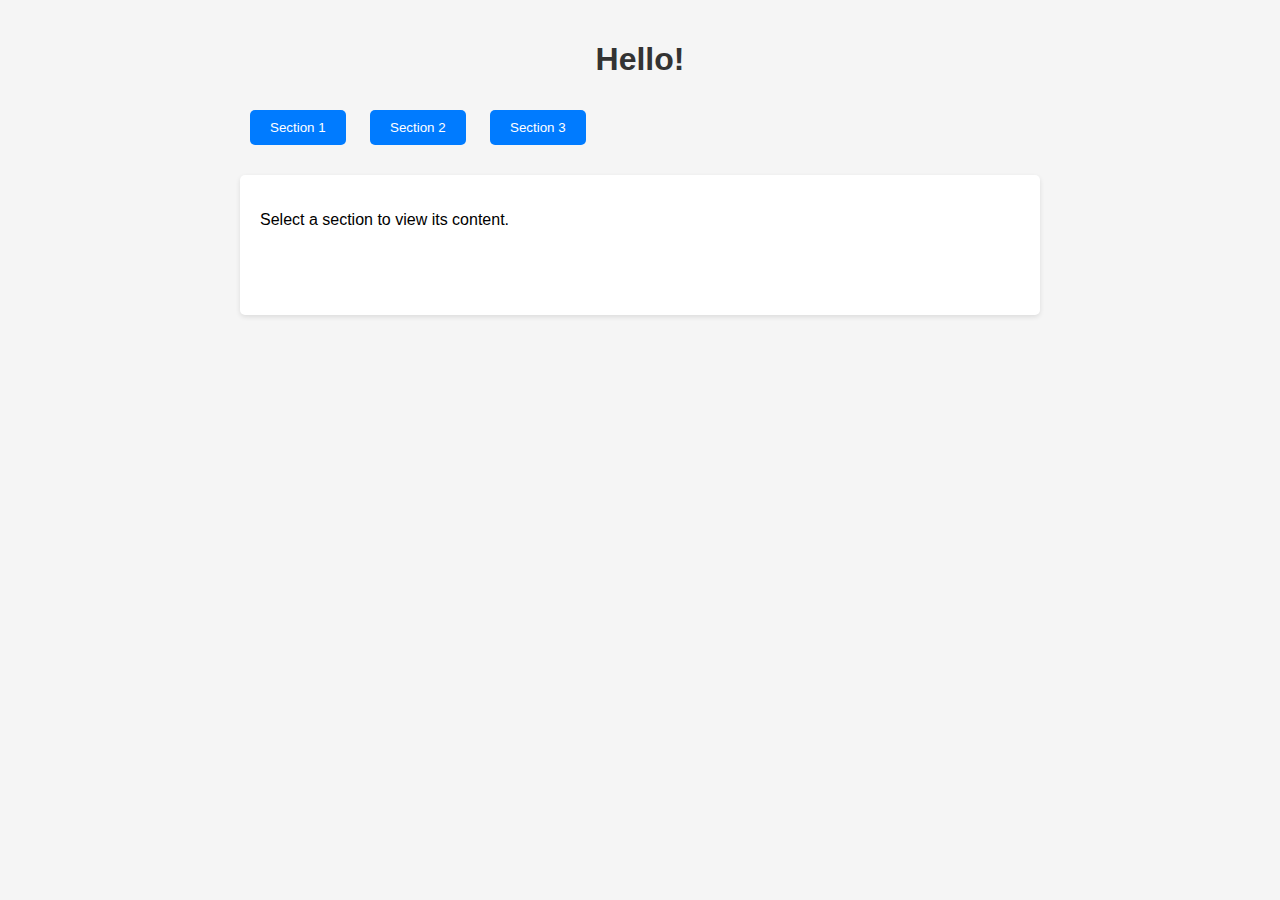
<file: helloworld/templates/singlepage/index.html>
<!DOCTYPE html> 
<html lang="en"> 
    <head> 
        <title>Single Page</title> 
        <style> 
            body {
                font-family: Arial, sans-serif;
                max-width: 800px;
                margin: 0 auto;
                padding: 20px;
                background-color: #f5f5f5;
            }
            h1 {
                color: #333;
                text-align: center;
            }
            button {
                margin: 10px;
                padding: 10px 20px;
                background-color: #007bff;
                color: white;
                border: none;
                border-radius: 5px;
                cursor: pointer;
            }
            button:hover {
                background-color: #0056b3;
            }
            #content {
                background-color: white;
                padding: 20px;
                border-radius: 5px;
                box-shadow: 0 2px 5px rgba(0,0,0,0.1);
                margin-top: 20px;
                min-height: 100px;
            }
        </style> 
        <script> 
            // When back arrow is clicked, show previous section 
            window.onpopstate = function(event) { 
                console.log(event.state.section); 
                showSection(event.state.section); 
            } 
             
            function showSection(section) { 
                fetch(`/sections/${section}`) 
                .then(response => response.text()) 
                .then(text => { 
                    console.log(text); 
                    document.querySelector('#content').innerHTML = text; 
                }); 
             
            } 
             
            document.addEventListener('DOMContentLoaded', function() { 
                document.querySelectorAll('button').forEach(button => { 
                    button.onclick = function() { 
                        const section = this.dataset.section; 
             
                        // Add the current state to the history 
                        history.pushState({section: section}, "", `section${section}`); 
                        showSection(section); 
                    }; 
                }); 
            }); 
        </script> 
    </head> 
    <body> 
        <h1>Hello!</h1> 
        <button data-section="1">Section 1</button> 
        <button data-section="2">Section 2</button> 
        <button data-section="3">Section 3</button> 
        <div id="content">
            <p>Select a section to view its content.</p>
        </div> 
    </body> 
</html>
</file>
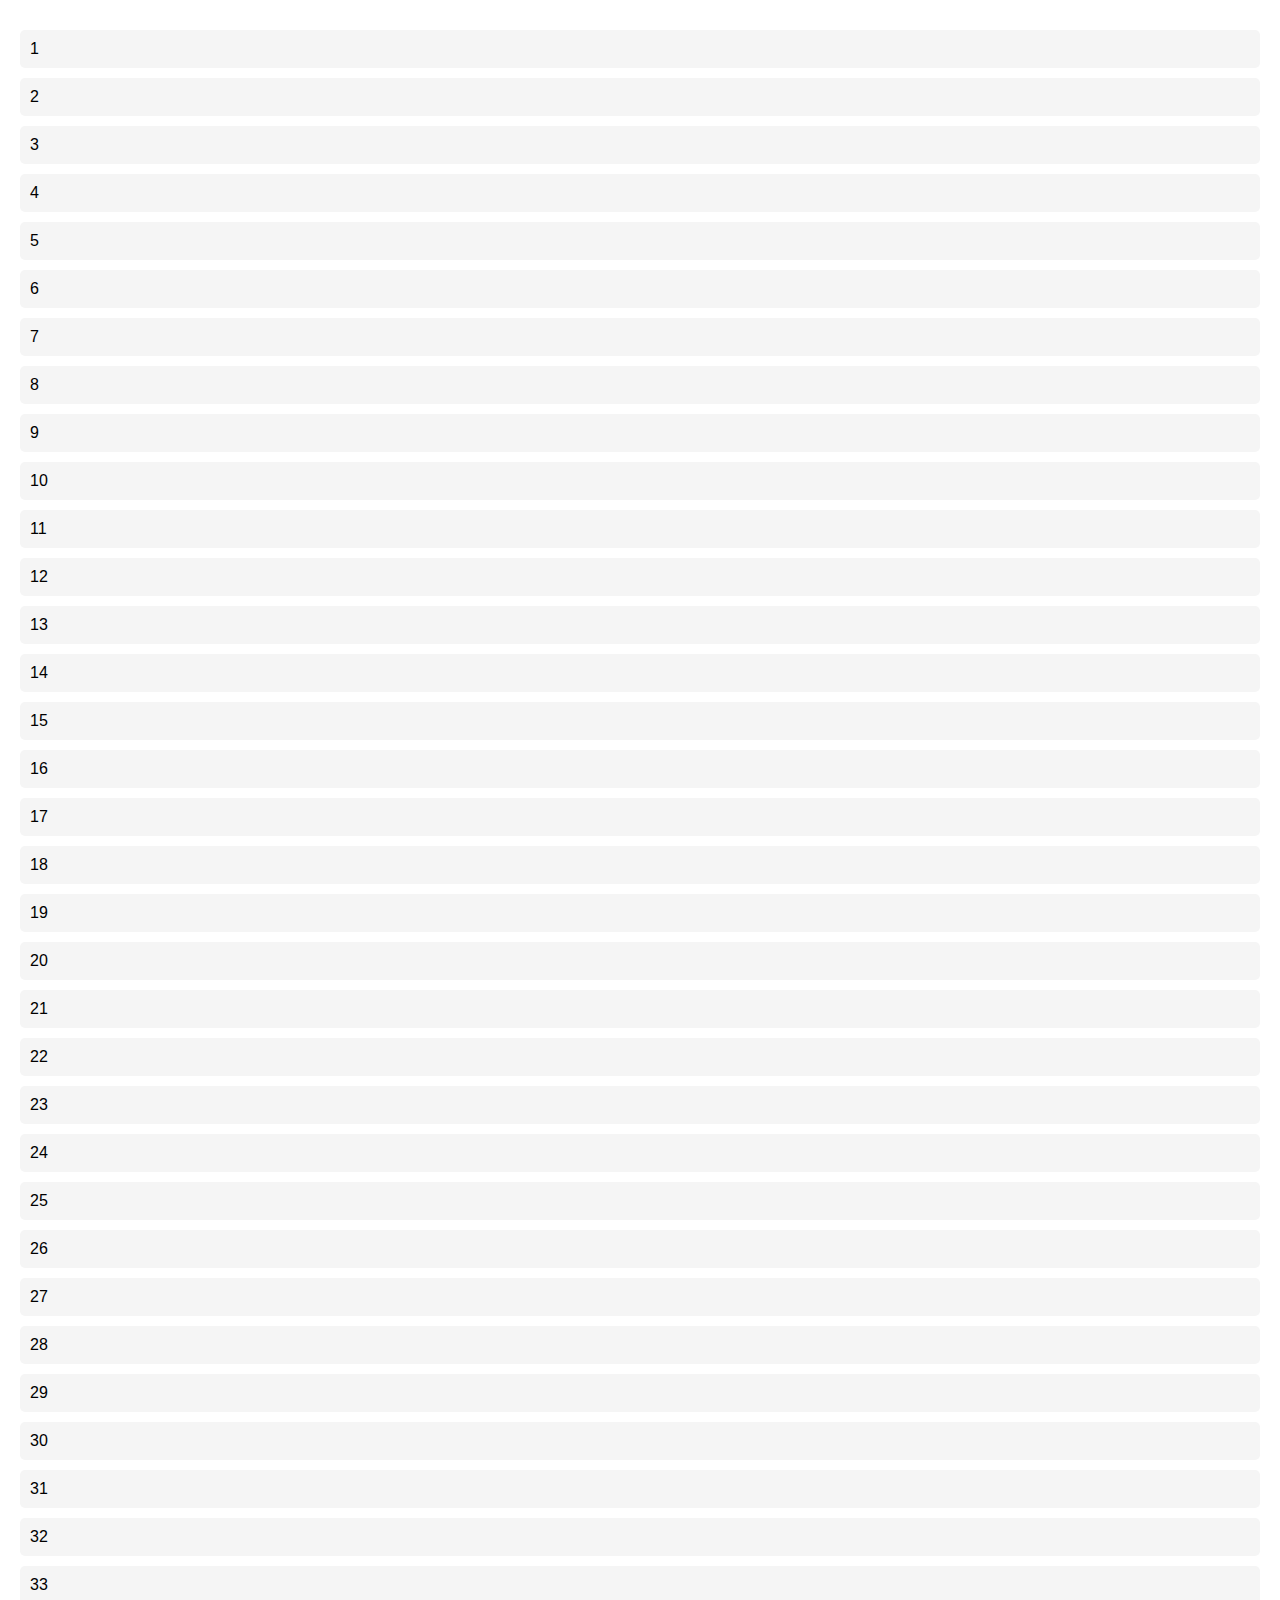
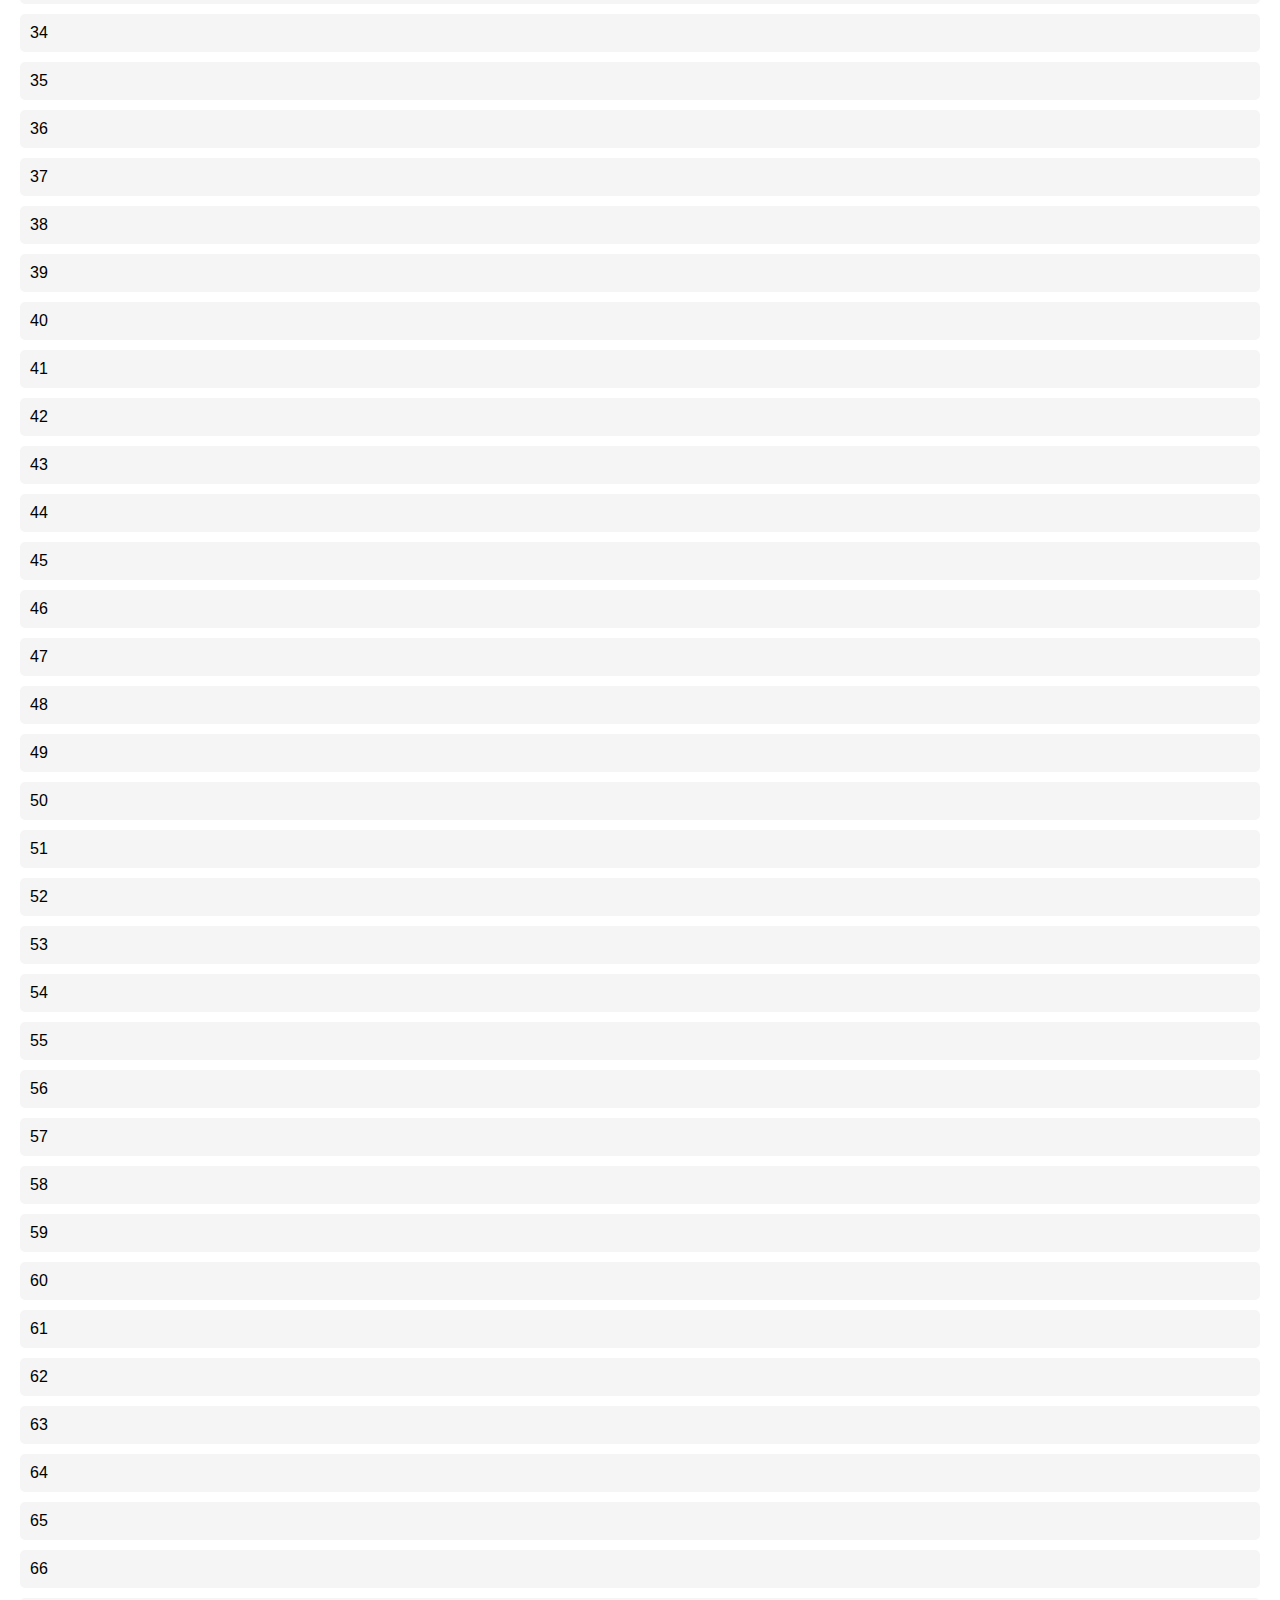
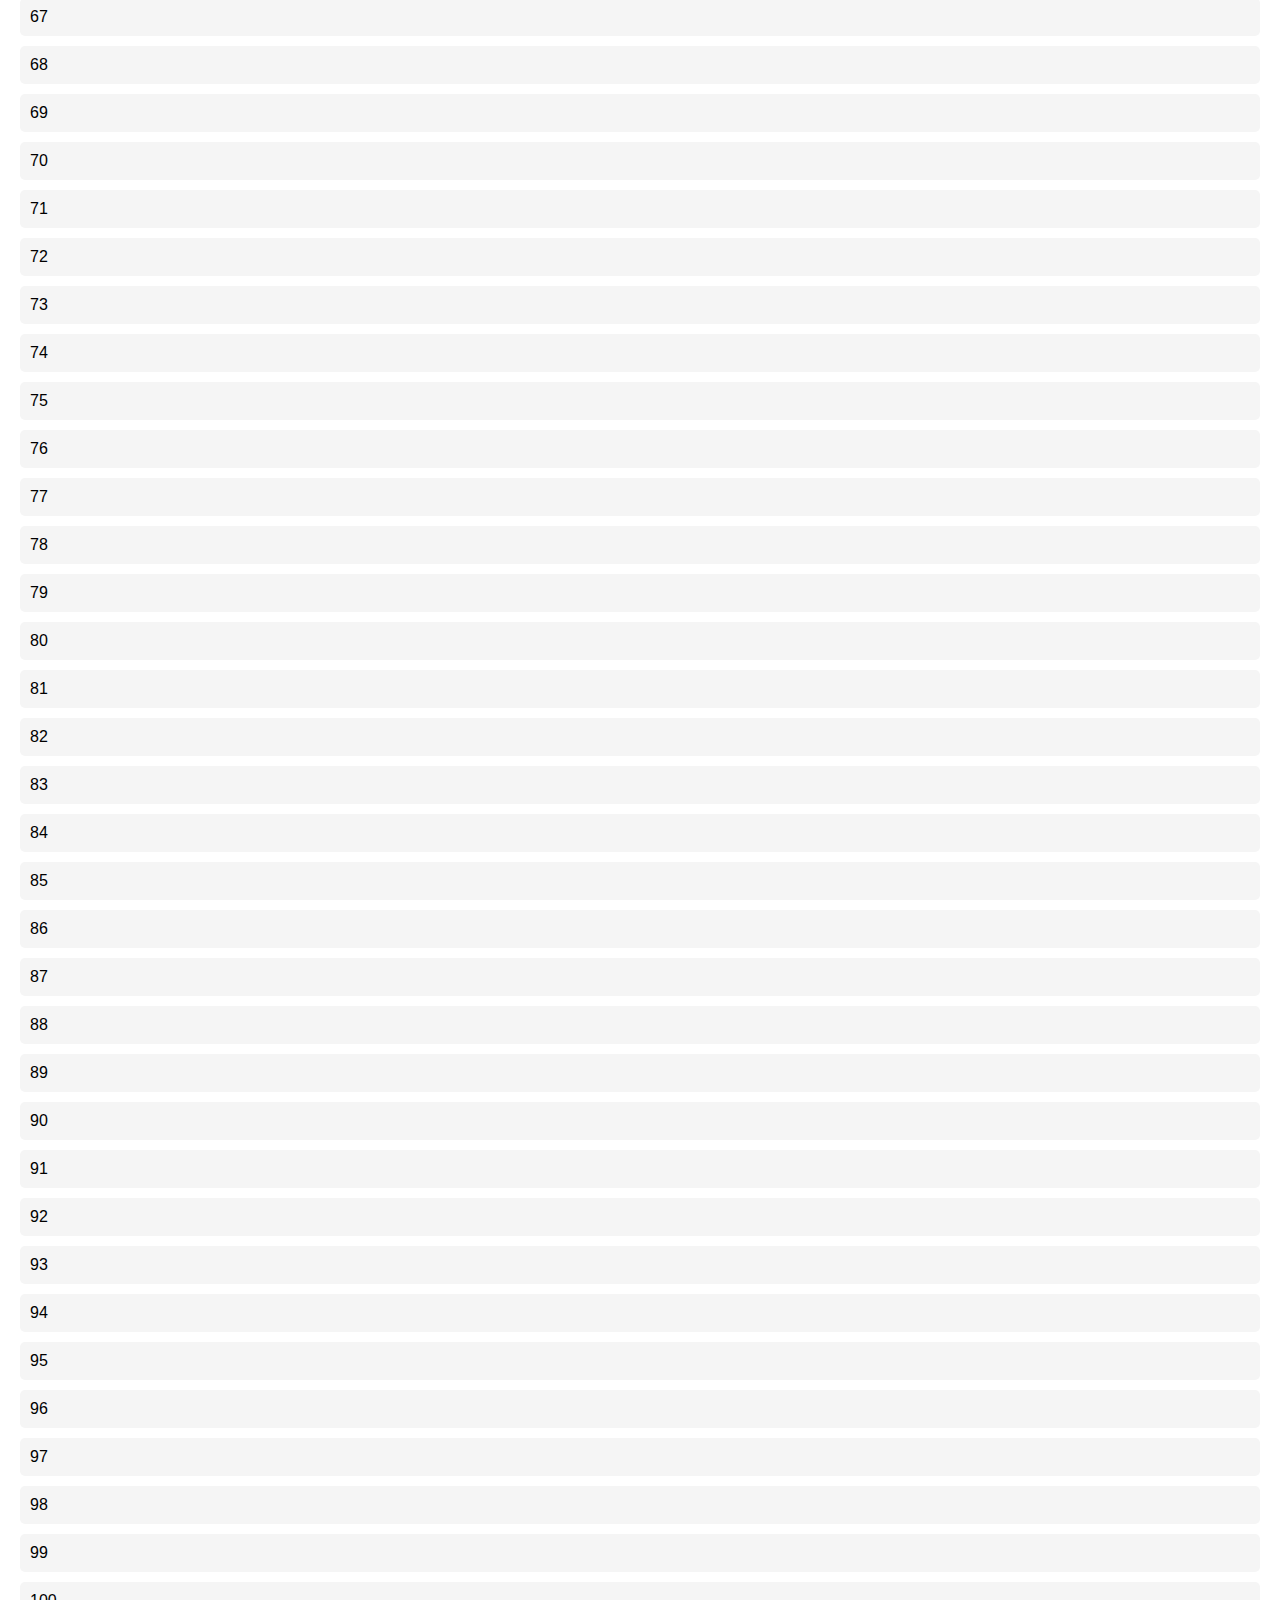
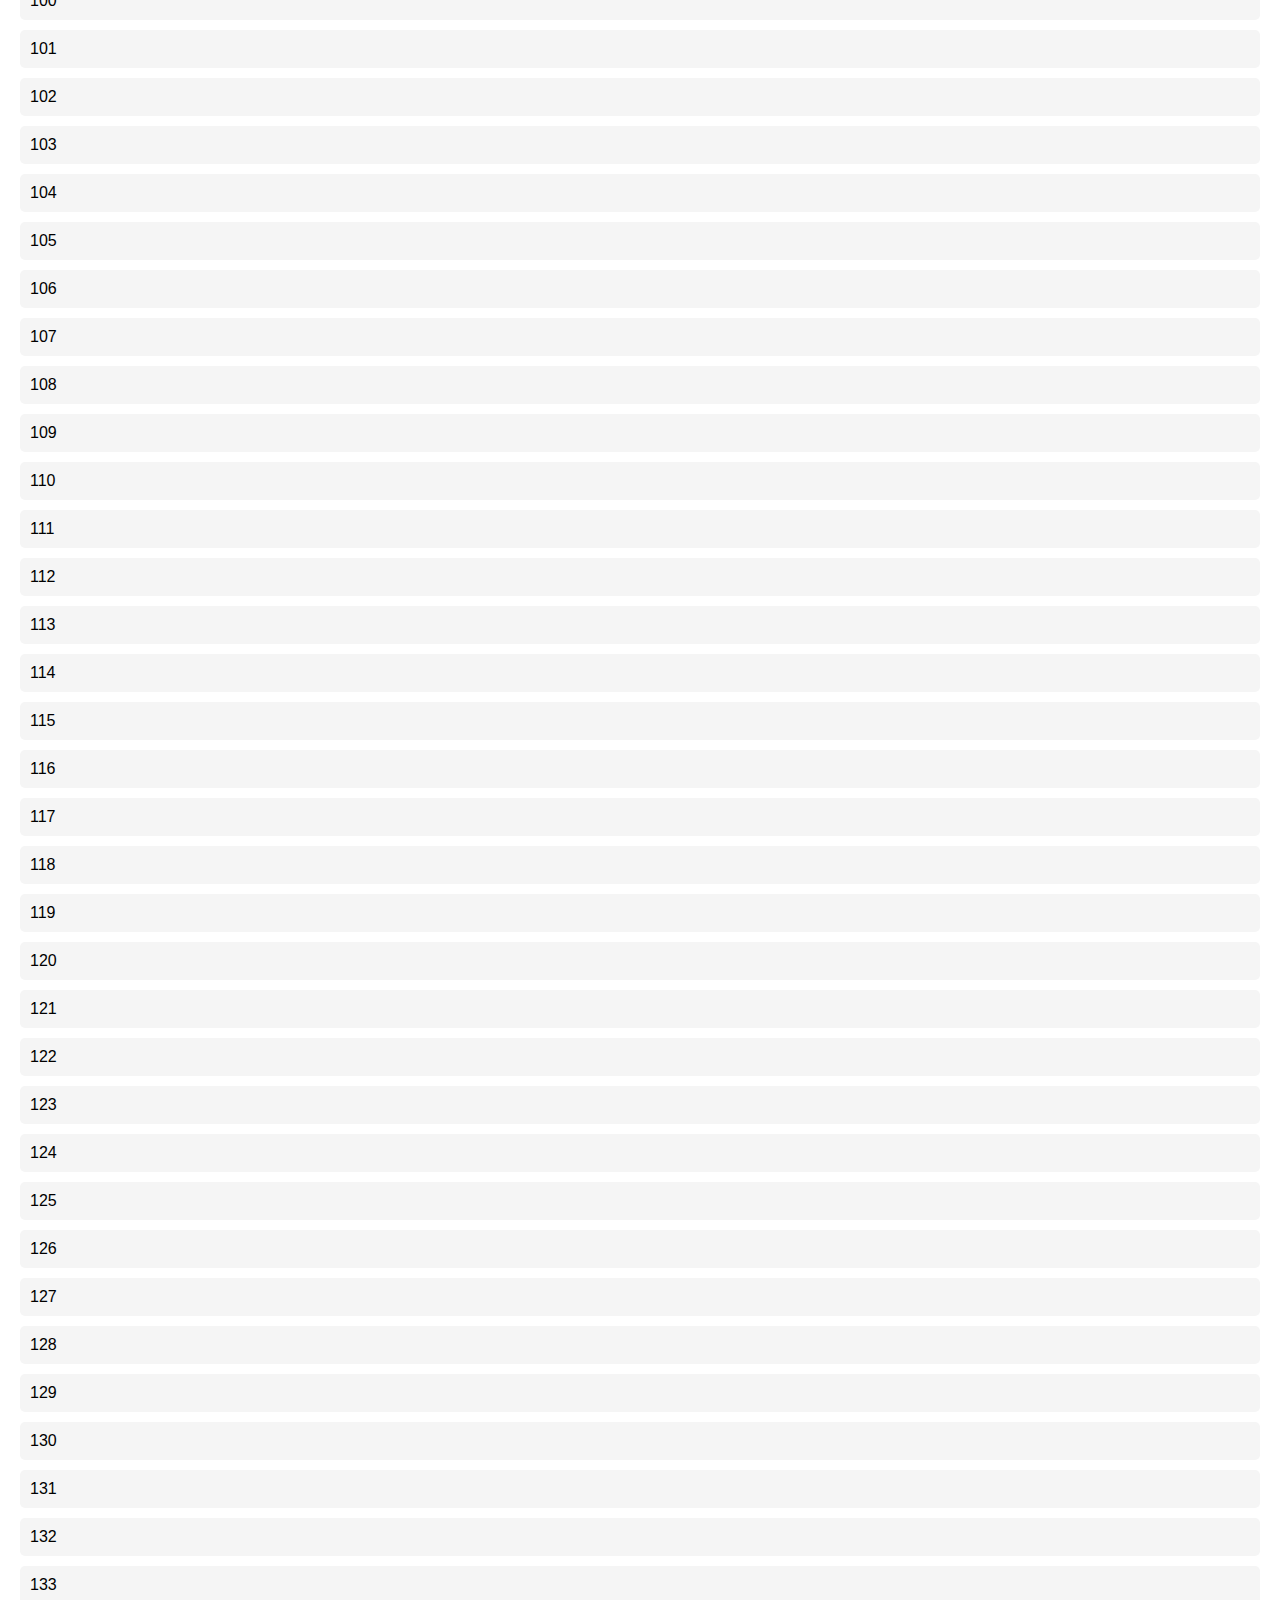
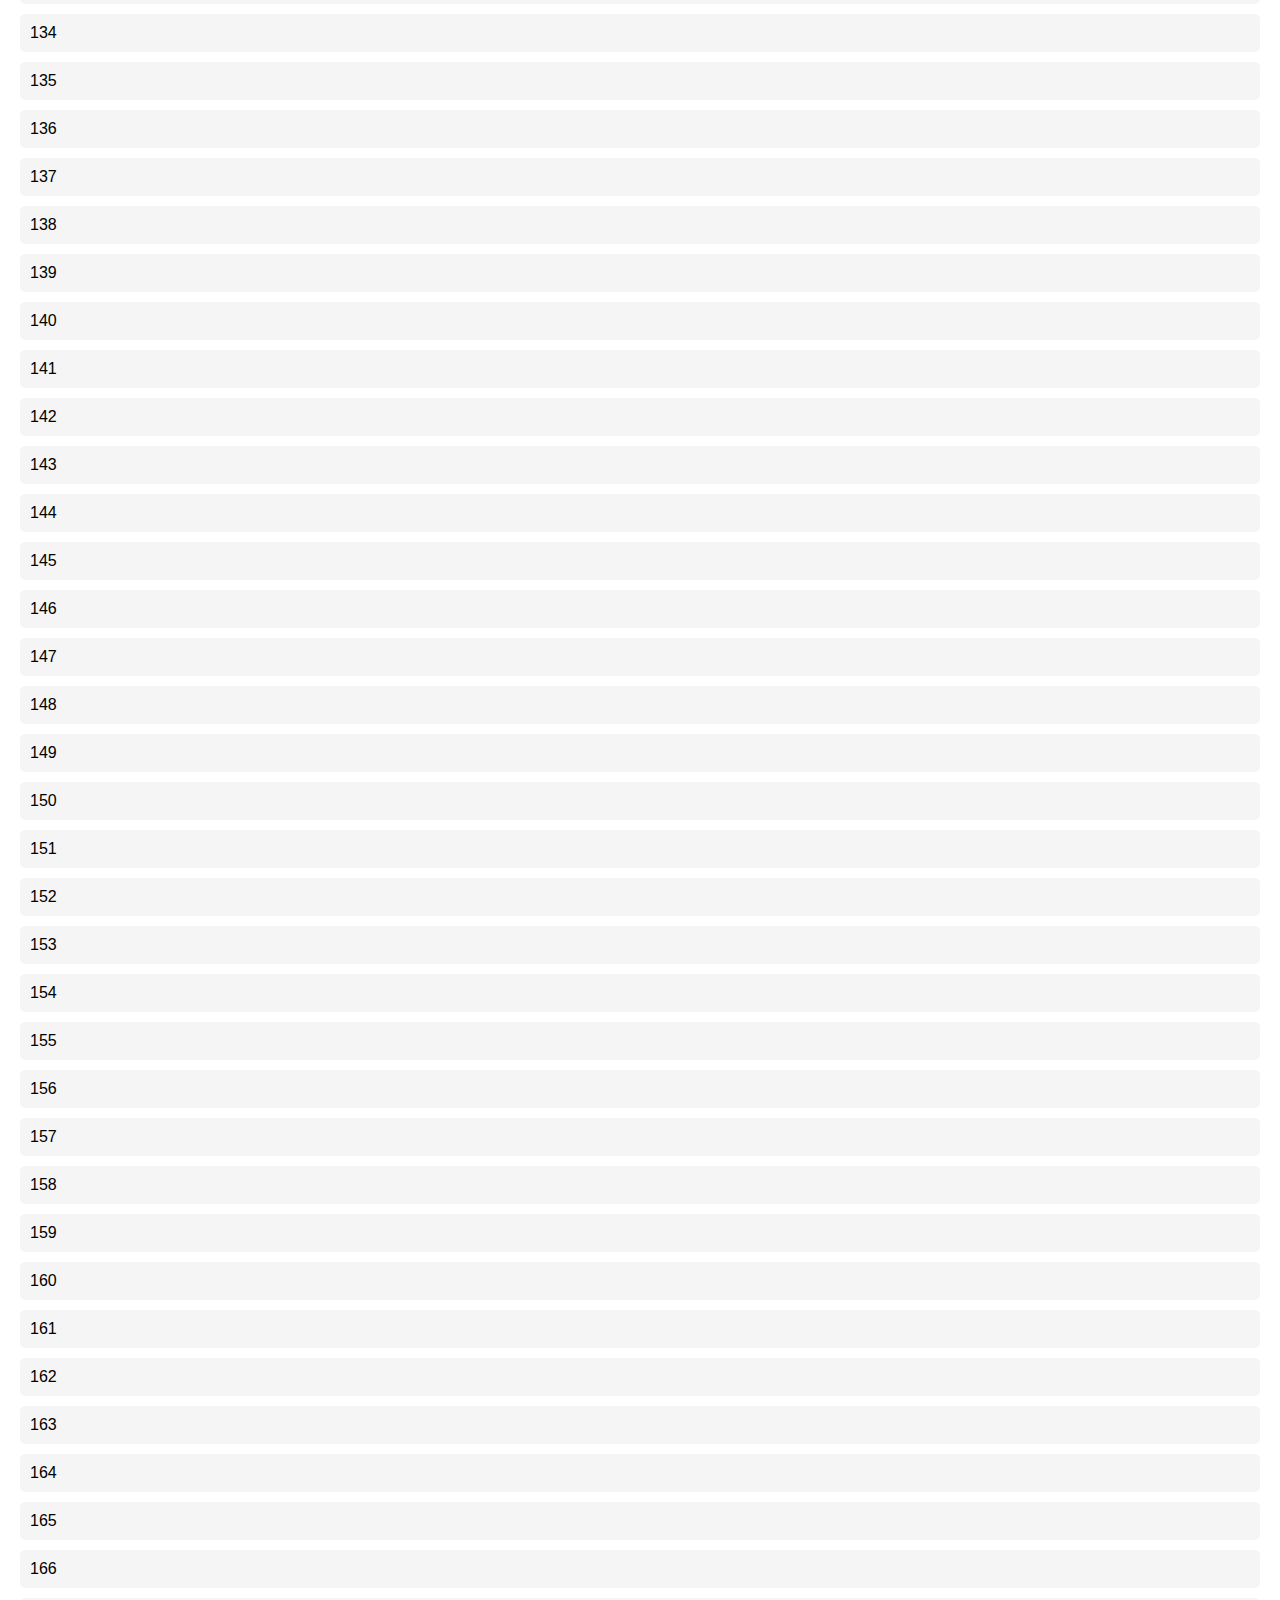
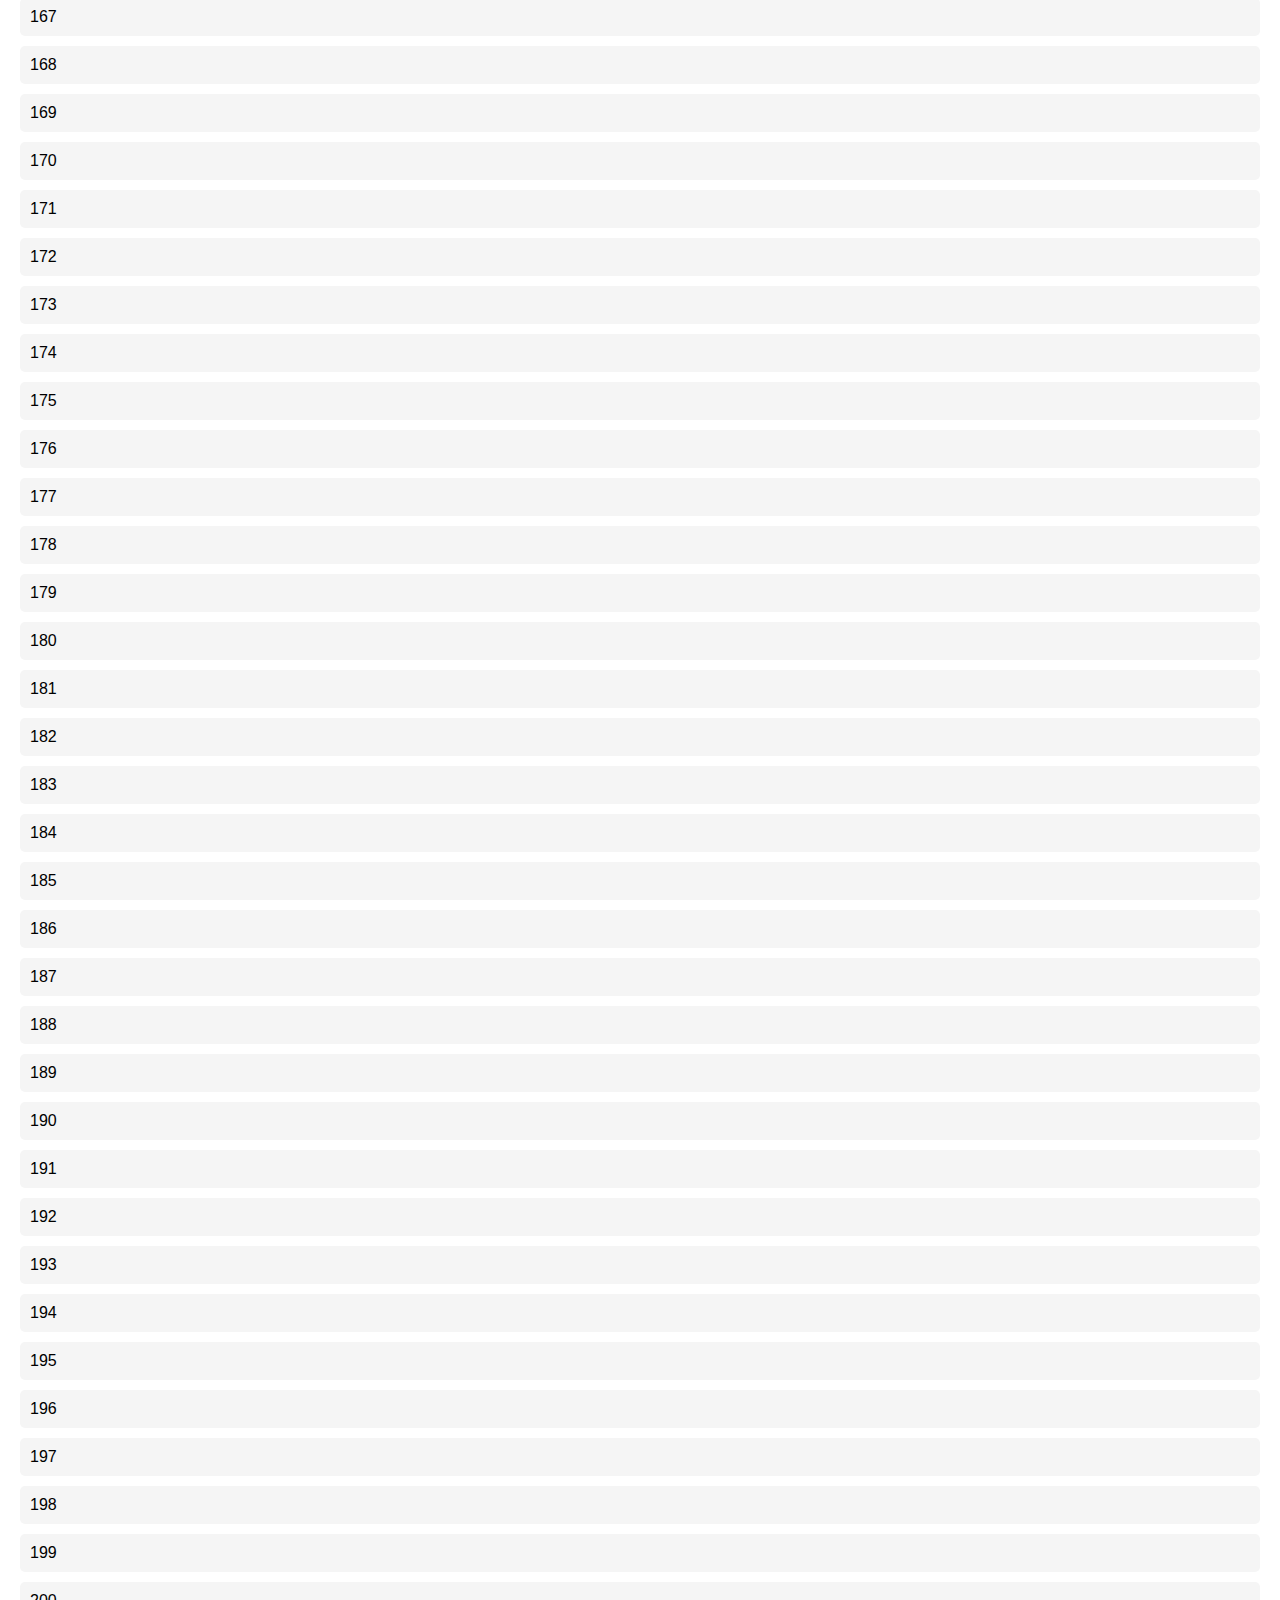
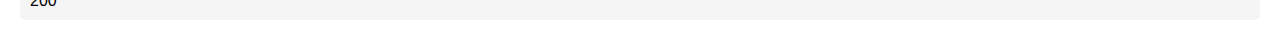
<file: helloworld/templates/scroll.html>
<!DOCTYPE html> 
<html lang="en"> 
<head> 
    <meta charset="UTF-8"> 
    <meta name="viewport" content="width=device-width, initial-scale=1.0"> 
    <title>Scroll</title> 
    <style> 
        body { 
            transition: background 0.3s; 
            margin: 0;
            padding: 20px;
            font-family: Arial, sans-serif;
        }
        p {
            margin: 10px 0;
            padding: 10px;
            background-color: #f5f5f5;
            border-radius: 5px;
        }
    </style> 
    <script> 
        // Function to generate paragraphs 
        function generateContent() { 
            const container = document.createElement('div'); 
            for (let i = 1; i <= 200; i++) { 
                const p = document.createElement('p'); 
                p.textContent = i; // Set paragraph text to the current number 
                container.appendChild(p); 
            } 
            document.body.appendChild(container); 
        } 
 
        // Event listener for scrolling 
        window.onscroll = () => { 
            // Check if we're at the bottom 
            if (window.innerHeight + window.scrollY >= document.body.offsetHeight - 1) { 
                // Change color to green 
                document.querySelector('body').style.background = 'green'; 
            } else { 
                // Change color to white 
                document.querySelector('body').style.background = 'white'; 
            } 
        }; 
 
        // Generate content when the window loads 
        window.onload = generateContent; 
    </script> 
</head> 
<body> 
</body> 
</html>
</file>
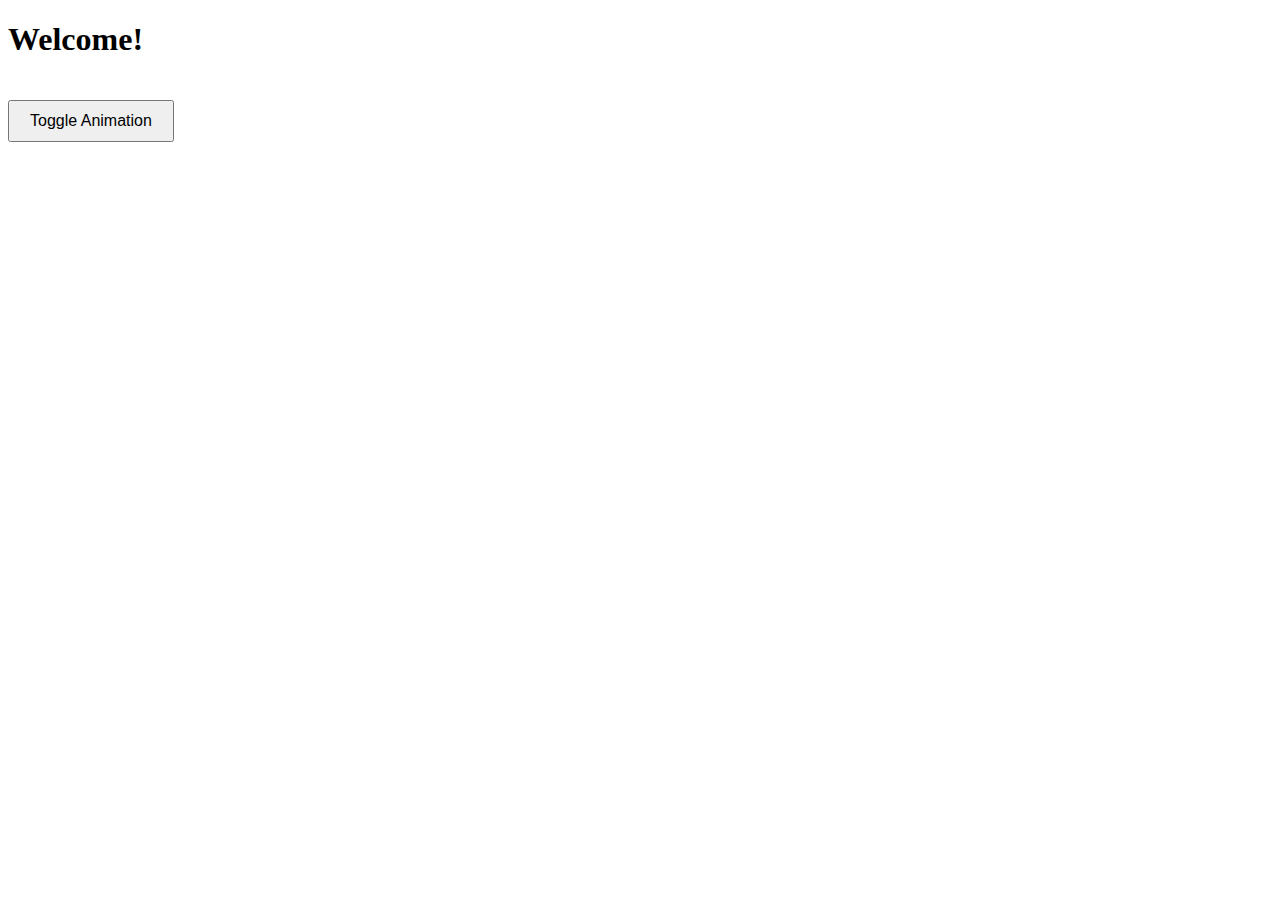
<file: helloworld/templates/posts/move.html>
<!DOCTYPE html> 
<html lang="en"><head><title>Move Animation</title><style>@keyframes move { 
                0% { 
                    left: 0%; 
                } 
                50% { 
                    left: 50%; 
                } 
                100% { 
                    left: 0%; 
                } 
            } 

            h1 { 
                position: relative; 
                animation-name: move; 
                animation-duration: 2s; 
                animation-iteration-count: infinite; 
            } 

            button {
                padding: 10px 20px;
                font-size: 16px;
                margin-top: 20px;
                cursor: pointer;
            }
        </style></head><body><h1>Welcome!</h1>
<button>Toggle Animation</button>
<script>
document.addEventListener('DOMContentLoaded', function() { 
 
     // Find heading
     const h1 = document.querySelector('h1'); 
 
     // Pause Animation by default
     h1.style.animationPlayState = 'paused'; 
 
     // Wait for button to be clicked
     document.querySelector('button').onclick = () => { 
 
         // If animation is currently paused, begin playing it
         if (h1.style.animationPlayState == 'paused') { 
             h1.style.animationPlayState = 'running'; 
         } 
 
         // Otherwise, pause the animation
         else { 
             h1.style.animationPlayState = 'paused'; 
         } 
     } 
 
 })
</script></body></html>
</file>
